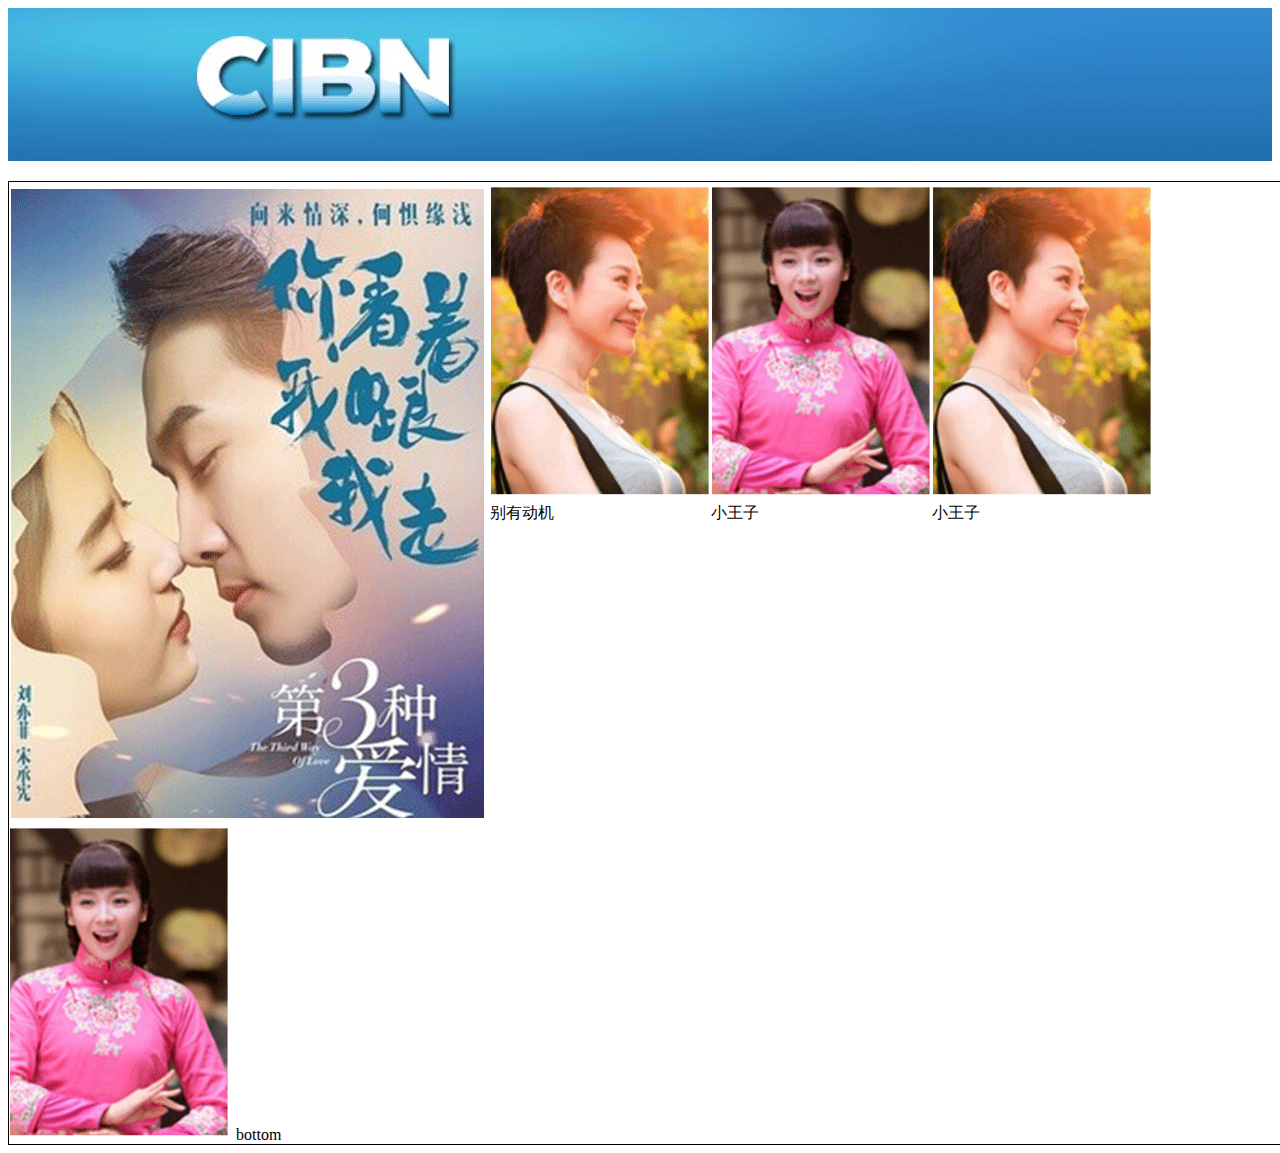
<file: Test.html>
<!DOCTYPE html>
<html lang="en">
<head>
    <meta charset="utf-8">
    <title></title>

    <style>
        /*.leftBox, .rightBox, #div1,#div2*/
        /*{*/
        /*float: left;*/
        /*}*/

        .header{
            max-width: 100%;
            margin-left: auto;
            margin-right: auto;
            margin-bottom: 1em;

            overflow: hidden;
        }

        .container {
            width: 1280px;
            /*text-align: center;*/
            margin-left: auto;
            margin-right: auto;
        }

        .container-top{
            width: 100%;
            border-style: solid solid solid solid;
            border-width: 1px;
            border-color: #000000;
        }

        .container .leftBox{
            float: left;
            /*clear: both;*/
            /*width: 33.33%;*/
        }

        .container .rightBox {
            position: relative;
            /*clear: both;*/
            float: left;
            /*width: 875px;*/
            /*height: 628px;*/
        }

        .container .rightBox .rightBox-div{
            clear: both;
            display: inline-block;
            width: 217px;
            height: 150px;
        }

        .btnBox {
            position: absolute;

            left: 0;
            bottom: 0;
        }

        .bottomBox{
            clear: both;
        }
    </style>
</head>
<body>
    <div class="header">
        <img src="images/logo-bg.jpg"/>
    </div>
    <div class="container">
        <div class="container-top">
            <div class="leftBox">
                <img src="images/pc1_10.png"/>
            </div>
            <div class="rightBox">
                <div id="div1" class="rightBox-div">
                    <img src="images/pc1_15.png"/>
                    <a class="label1">别有动机</a>
                </div>
                <div id="div2" class="rightBox-div">
                    <img src="images/pc1_12.png"/>
                    <a class="label1">小王子</a>
                </div>
                <div class="rightBox-div">
                    <img src="images/pc1_15.png">
                    <a class="label1">小王子</a>
                </div>
                <!--<div id="div4" class="rightBox-div">-->
                    <!--<img src="images/pc1_12.png"/>-->
                    <!--<a class="label1">小王子</a>-->
                <!--</div>-->
                <!--<div id="div5" class="rightBox-div">-->
                    <!--<img src="images/pc1_12.png"/>-->
                    <!--<a class="label1">小王子</a>-->
                <!--</div>-->
                <!--<div class="btnBox">-->
                    <!--<button id="newBtn">更多</button>-->
                    <!--<button id="hotBtn">更多</button>-->
                <!--</div>-->
            </div>
            <div class="bottomBox">
                <div id="bot-div1" class="bottomBox-div">
                    <img src="images/pc1_12.png"/>
                    <a class="label1">bottom</a>
                </div>
            </div>
        </div>
    </div>

<!--<div id="newMoreBox" data-film='{"name":"无极"}'>-->
<!--</div>-->

<!--<div class="btnBox">-->
<!--<button id="newBtn">更多</button>-->
<!--<button id="hotBtn">更多</button>-->
<!--</div>-->

<script type="text/javascript" src="js/jquery.min.js"></script>
<!--<script type="text/javascript" src="js/mobileTV.js"></script>-->
<script type="text/javascript">
    //       console.info( $("#new").children("div").length);
    //        $newBox.find("#div2").find(a).href()

    var data = {
        name: "无极",
        url: "http"
    }

    //function(e){linkTo($(this))}
    //         var html = '<span data-film="'+{"name":"无极"}+'" onclick="linkTo($(this))">我爱人民,爱祖国</span>';
    //         $("#newMoreBox").html(html);
    var sp = $("<span onclick='linkTo($(this))'>我爱人民，爱祖国</span>");

    $(sp).data("film", data);
//    $("#newMoreBox").append(sp);
//    document.getElementById(newMoreBox).childNodes.length;
    function linkTo($res) {
//            $res.data("film");
        console.info($res.data("film"));
//        console.info($("#newMoreBox").data("film"));
    }
</script>
</body>
</html>
</file>
